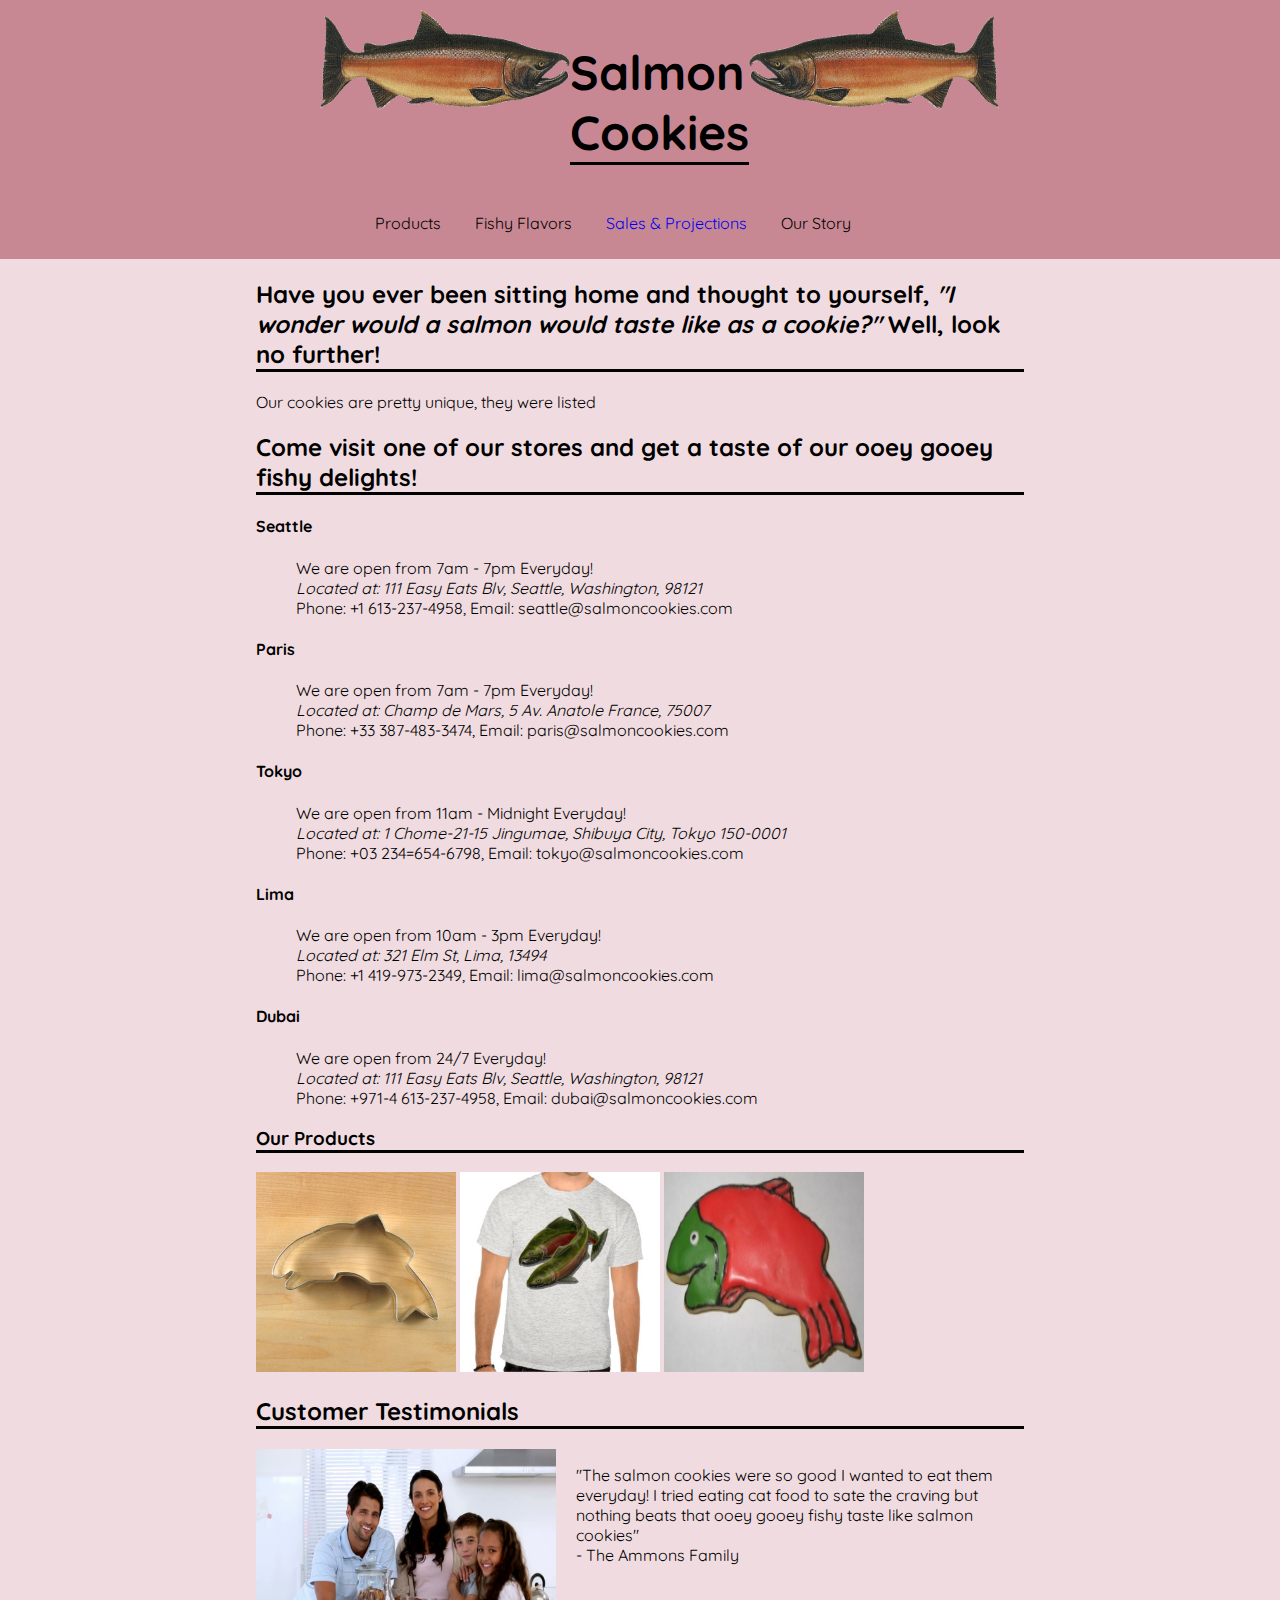
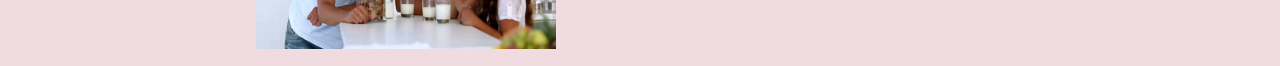
<file: index.html>
<!DOCTYPE html>
<html lang="en">

<head>
  <meta charset="UTF-8">
  <meta http-equiv="X-UA-Compatible" content="IE=edge">
  <meta name="viewport" content="width=device-width, initial-scale=1.0">
  <title>Salmon Cookies Main Page</title>
  <link rel="preconnect" href="https://fonts.googleapis.com">
  <link rel="preconnect" href="https://fonts.gstatic.com" crossorigin>
  <link href="https://fonts.googleapis.com/css2?family=Quicksand:wght@400&display=swap" rel="stylesheet">
  <link rel="stylesheet" href="css/style.css" />

</head>

<body>
  <header>
    <div id="header">
      <img class="right" src="img/salmon.png" alt="image of live salmon" width="100px">
      <h1>Salmon Cookies</h1>
      <img class="left" src="img/salmon.png" alt="image of live salmon" width="100">
    </div>
    <nav>
      <ul class="nav">
        <li>Products</li>
        <li>Fishy Flavors</li>
        <li><a href="html/sales.html">Sales & Projections</a></li>
        <li>Our Story</li>
      </ul>
    </nav>
  </header>

  <main>

    <h2>Have you ever been sitting home and thought to yourself, <em> "I wonder would a salmon would taste like as a cookie?"</em> Well, look no further!</h2>
    <p>Our cookies are pretty unique, they were listed </p>
    
    <h2>Come visit one of our stores and get a taste of our ooey gooey fishy delights!</h2>
    <div id="stores">
      <div class="storeLocation">
        <h4>Seattle</h4>
        <ul>
          <li>We are open from 7am - 7pm Everyday!</li>
          <li><address>Located at: 111 Easy Eats Blv, Seattle, Washington, 98121</address></li>
          <li>Phone: +1 613-237-4958, Email: seattle@salmoncookies.com</li>
        </ul>
      </div>
      <div class="storeLocation">
        <h4>Paris</h4>
        <ul>
          <li>We are open from 7am - 7pm Everyday!</li>
          <li><address>Located at: Champ de Mars, 5 Av. Anatole France, 75007</address></li>
          <li>Phone: +33 387-483-3474, Email: paris@salmoncookies.com</li>
        </ul>
      </div>
      <div class="storeLocation">
        <h4>Tokyo</h4>
        <ul>
          <li>We are open from 11am - Midnight Everyday!</li>
          <li><address>Located at: 1 Chome-21-15 Jingumae, Shibuya City, Tokyo 150-0001</address></li>
          <li>Phone: +03 234=654-6798, Email: tokyo@salmoncookies.com</li>
        </ul>
      </div>
      <div class="storeLocation">
        <h4>Lima</h4>
        <ul>
          <li>We are open from 10am - 3pm Everyday!</li>
          <li><address>Located at: 321 Elm St, Lima, 13494</address></li>
          <li>Phone: +1 419-973-2349, Email: lima@salmoncookies.com</li>
        </ul>
      </div>
      <div class="storeLocation">
        <h4>Dubai</h4>
        <ul>
          <li>We are open from 24/7 Everyday!</li>
          <li><address>Located at: 111 Easy Eats Blv, Seattle, Washington, 98121</address></li>
          <li>Phone: +971-4 613-237-4958, Email: dubai@salmoncookies.com</li>
        </ul>
      </div>
    </div>
    <div id="merch">
      <h3>Our Products</h3>
      <img src="img/cutter.jpeg" alt="cookie cutter merch">
      <img src="img/shirt.jpg" alt="shirt merch">
      <img src="img/frosted-cookie.jpg" alt="frosted salmon cookie">
    </div>
    <h2>Customer Testimonials</h2>
    <div id="review">
      <img src="img/family.jpg" alt="happy family enjoying salmon cookies">
      <p>"The salmon cookies were so good I wanted to eat them everyday! I tried eating cat food to sate the craving but nothing beats that ooey gooey fishy taste like salmon cookies" <br> - The Ammons Family</p>
    </div>

  </main>
  <script src="js/app.js"></script>

  <footer>

  </footer>

</body>

</html>
</file>
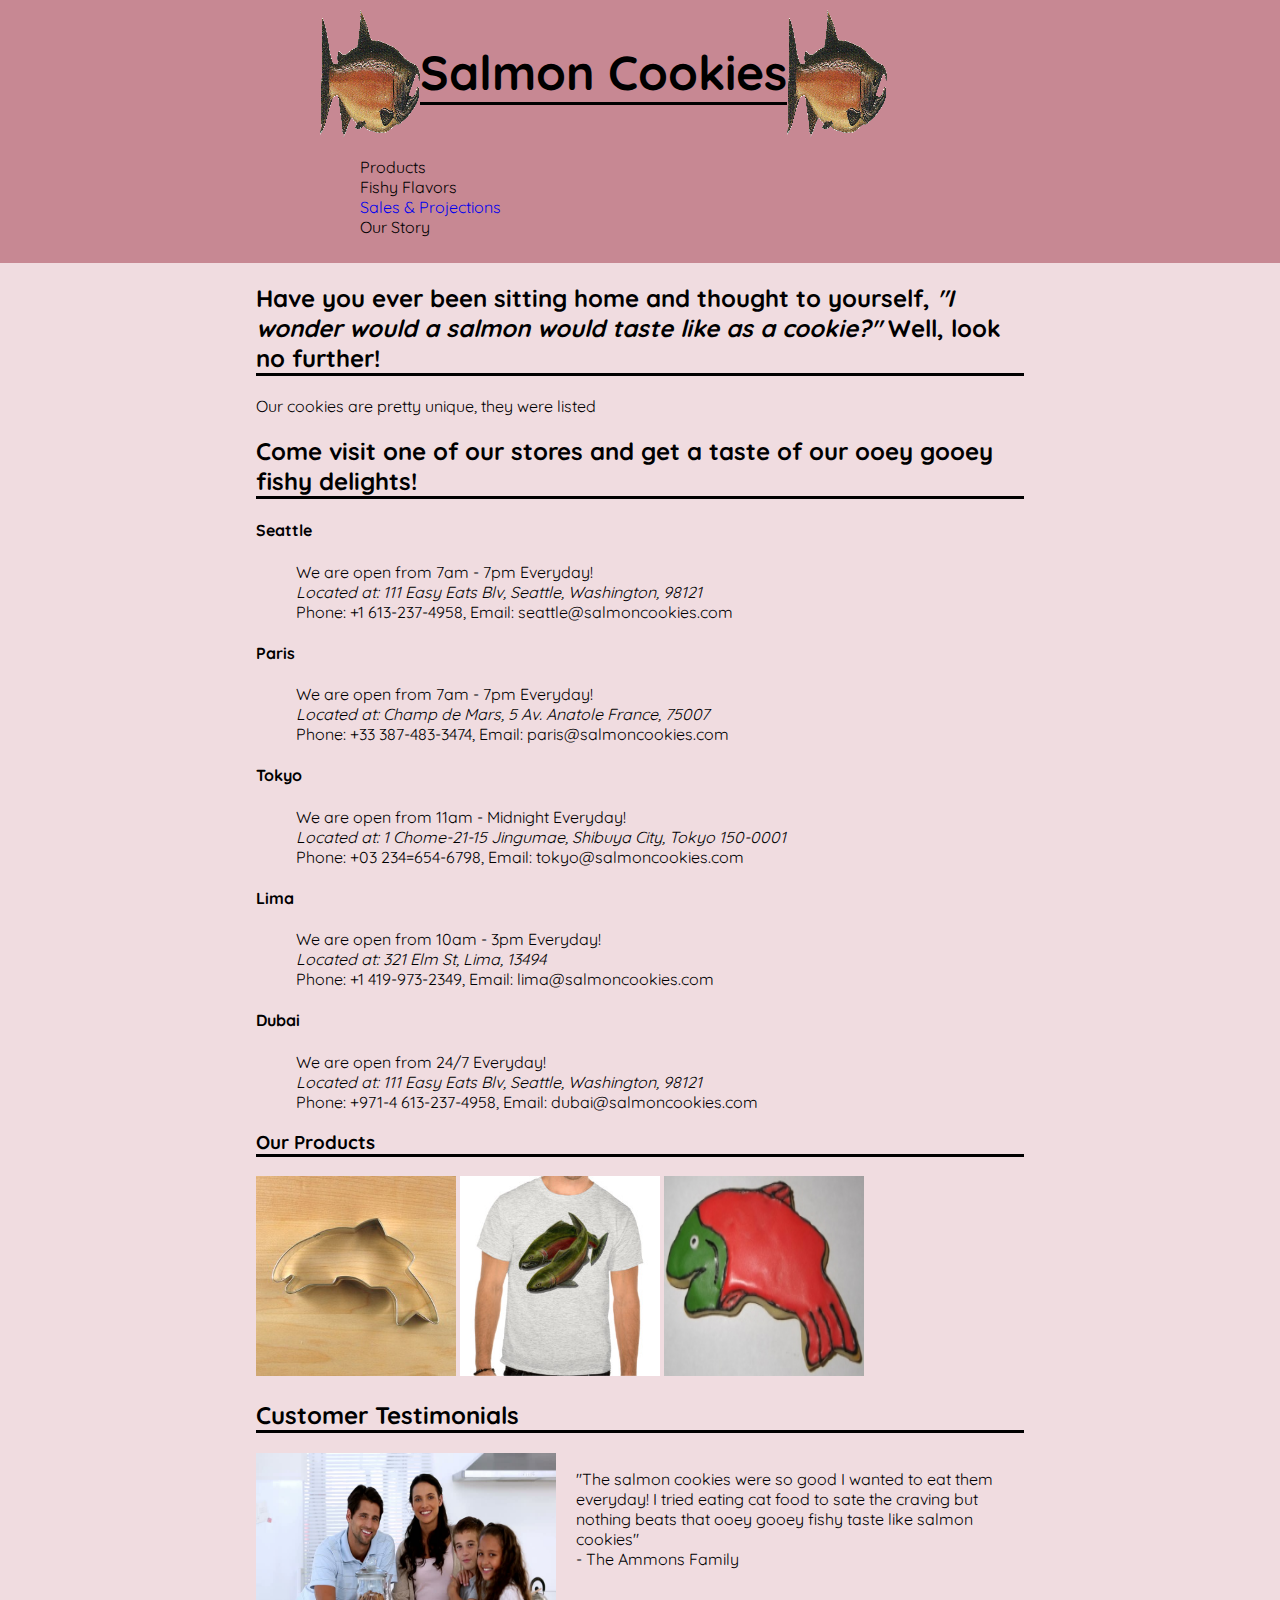
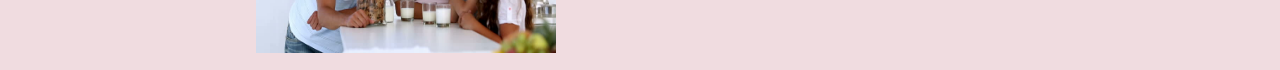
<file: html/index.html>
<!DOCTYPE html>
<html lang="en">

<head>
  <meta charset="UTF-8">
  <meta http-equiv="X-UA-Compatible" content="IE=edge">
  <meta name="viewport" content="width=device-width, initial-scale=1.0">
  <title>Salmon Cookies Main Page</title>
  <link rel="preconnect" href="https://fonts.googleapis.com">
  <link rel="preconnect" href="https://fonts.gstatic.com" crossorigin>
  <link href="https://fonts.googleapis.com/css2?family=Quicksand:wght@400&display=swap" rel="stylesheet">
  <link rel="stylesheet" href="/css/style.css" />

</head>

<body>
  <header>
    <div id="header">
      <img id="right" src="/img/salmon.png" alt="image of live salmon" width="100px">
      <h1>Salmon Cookies</h1>
      <img id="left" src="/img/salmon.png" alt="image of live salmon" width="100">
    </div>
    <nav>
      <ul id="nav">
        <li>Products</li>
        <li>Fishy Flavors</li>
        <li><a href="/html/sales.html">Sales & Projections</a></li>
        <li>Our Story</li>
      </ul>
    </nav>
  </header>

  <main>

    <h2>Have you ever been sitting home and thought to yourself, <em> "I wonder would a salmon would taste like as a cookie?"</em> Well, look no further!</h2>
    <p>Our cookies are pretty unique, they were listed </p>
    
    <h2>Come visit one of our stores and get a taste of our ooey gooey fishy delights!</h2>
    <div id="stores">
      <div class="storeLocation">
        <h4>Seattle</h4>
        <ul>
          <li>We are open from 7am - 7pm Everyday!</li>
          <li><address>Located at: 111 Easy Eats Blv, Seattle, Washington, 98121</address></li>
          <li>Phone: +1 613-237-4958, Email: seattle@salmoncookies.com</li>
        </ul>
      </div>
      <div class="storeLocation">
        <h4>Paris</h4>
        <ul>
          <li>We are open from 7am - 7pm Everyday!</li>
          <li><address>Located at: Champ de Mars, 5 Av. Anatole France, 75007</address></li>
          <li>Phone: +33 387-483-3474, Email: paris@salmoncookies.com</li>
        </ul>
      </div>
      <div class="storeLocation">
        <h4>Tokyo</h4>
        <ul>
          <li>We are open from 11am - Midnight Everyday!</li>
          <li><address>Located at: 1 Chome-21-15 Jingumae, Shibuya City, Tokyo 150-0001</address></li>
          <li>Phone: +03 234=654-6798, Email: tokyo@salmoncookies.com</li>
        </ul>
      </div>
      <div class="storeLocation">
        <h4>Lima</h4>
        <ul>
          <li>We are open from 10am - 3pm Everyday!</li>
          <li><address>Located at: 321 Elm St, Lima, 13494</address></li>
          <li>Phone: +1 419-973-2349, Email: lima@salmoncookies.com</li>
        </ul>
      </div>
      <div class="storeLocation">
        <h4>Dubai</h4>
        <ul>
          <li>We are open from 24/7 Everyday!</li>
          <li><address>Located at: 111 Easy Eats Blv, Seattle, Washington, 98121</address></li>
          <li>Phone: +971-4 613-237-4958, Email: dubai@salmoncookies.com</li>
        </ul>
      </div>
    </div>
    <div id="merch">
      <h3>Our Products</h3>
      <img src="/img/cutter.jpeg" alt="cookie cutter merch">
      <img src="/img/shirt.jpg" alt="shirt merch">
      <img src="/img/frosted-cookie.jpg" alt="frosted salmon cookie">
    </div>
    <h2>Customer Testimonials</h2>
    <div id="review">
      <img src="/img/family.jpg" alt="happy family enjoying salmon cookies">
      <p>"The salmon cookies were so good I wanted to eat them everyday! I tried eating cat food to sate the craving but nothing beats that ooey gooey fishy taste like salmon cookies" <br> - The Ammons Family</p>
    </div>

  </main>
  <script src="/js/app.js"></script>

  <footer>

  </footer>

</body>

</html>
</file>
<file: css/style.css>
* {
    font-family: "Quicksand", sans-serif;
}
body {
    margin: 0;
    background-color: rgba(222, 181, 188, 0.466);
    /* padding: 0;
    max-width: fit-content; */
}
main {
    /* background-image: url(/img/fish.jpg); */
    margin: 1% 20% ;
}
.right, .left {
    width: 250px;
    height: 100px;
}
.left {
    transform: scaleX(-1);
}
header{
    background-color: rgb(199, 136, 147);
    padding-bottom: 10px;
    padding-top:10px;
}
/* body header div{
    display: inline-flex;
} */
#header, #salesHeader{
    display: inline-flex;
}
header div, header nav {
    margin: auto 25% auto 25%;
}
h1 {
    font-size: 3em;
}
h1, h3, h2 {
    border-bottom: solid;
    text-align: ce;
}
.nav li {
    list-style: none;
    padding: 15px;
    display: inline;
}
.nav li:hover {
    background-color: rgb(0, 0, 0, 0.15);
    color: aliceblue;
}
li{
    list-style: none;
}
a {
    text-decoration: none;
}
.storeLocation:hover {
    background-color: rgb(202, 176, 180);
    border-bottom: white;
}

/* .storeLocation {
    float: left;
} */
#merch img {
    width: 200px;
    height: 200px;
}
#merch img:hover {
    
}
#review {
    display: inline-flex;
}
#review img {
    width: 300px;
    height: 200px;
    padding-right: 20px;
}
/* table styling below */
table#results {
    border-collapse: collapse;
    border-radius: 5px;
    overflow: hidden;
    box-shadow: 0 0 20px rgb(0, 0, 0, 0.15);
}
main table tr th, main table tr td {
    padding: 10px 15px;
    
}
main table tr th {
    background-color: rgb(255,182,193, 1.5);
    text-align: left;
    border-bottom: 1px solid white;
    color: white;
}
main table tr:last-of-type {
    border-bottom: 2px solid rgb(255,182,193, 1.5);

}
.form {
    max-width: 500px;
    
}
fieldset form{
    padding: 10px;
    display: flex;
    flex-direction: column;
}
</file>
